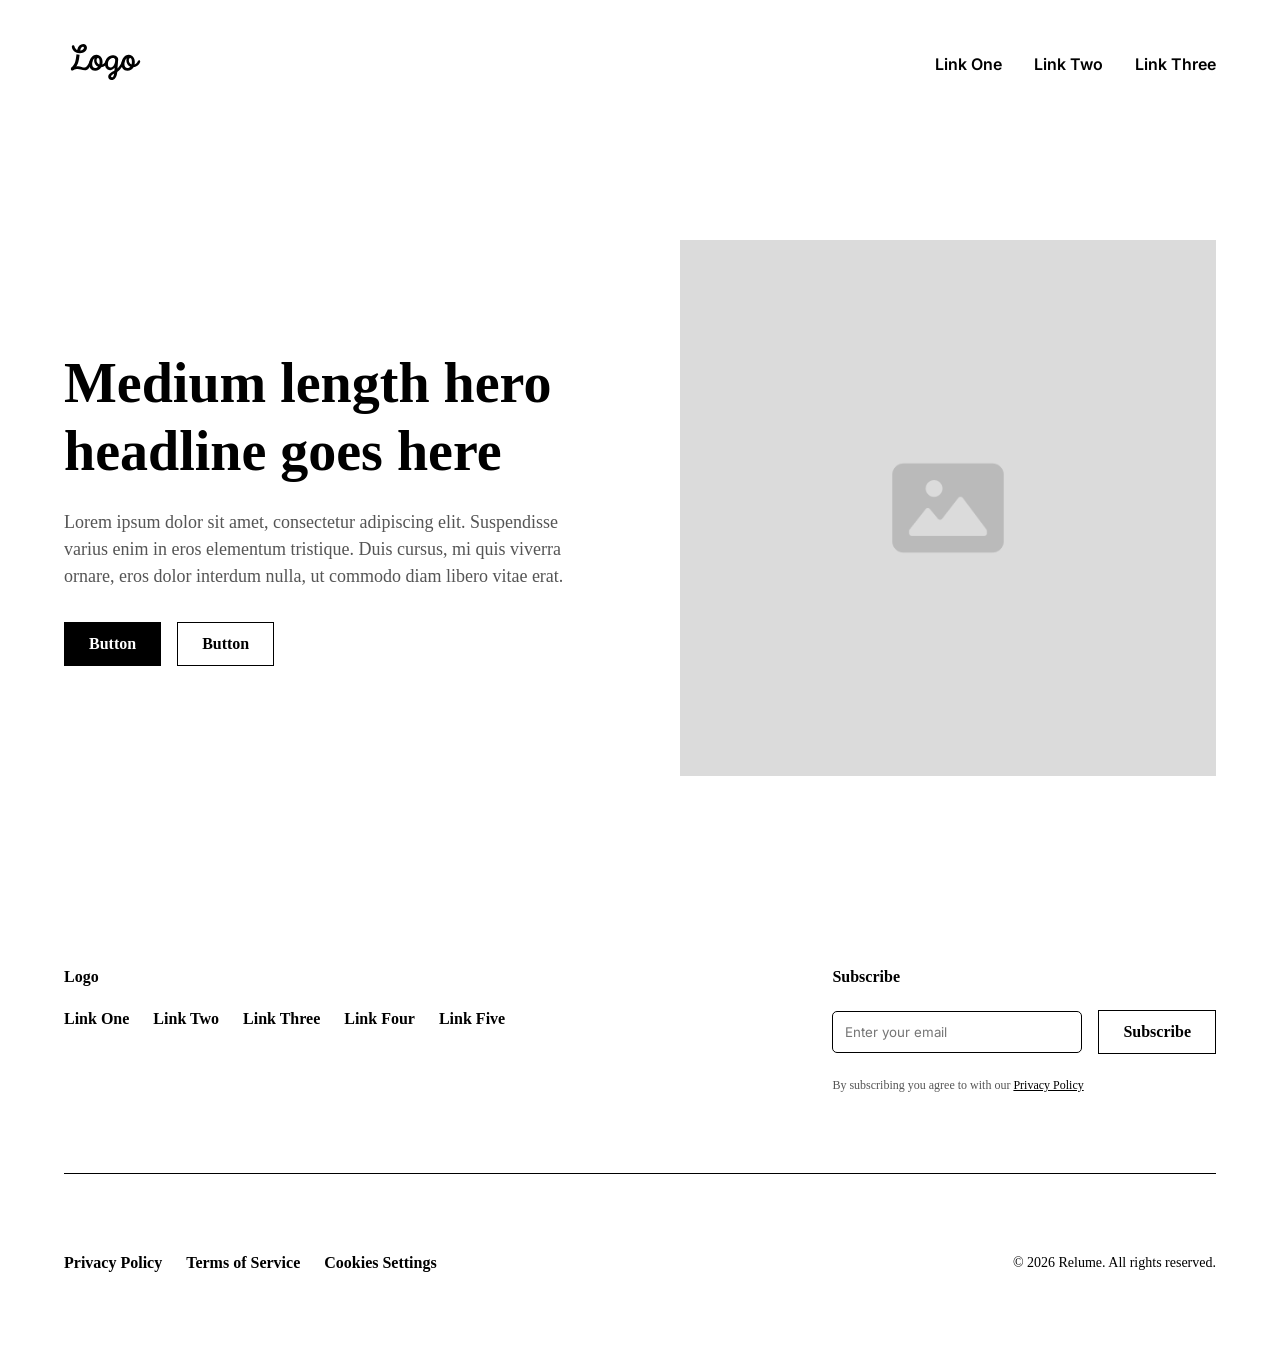
<file: index.html>
<!DOCTYPE html>
<html lang="en">
<head>
    <meta charset="UTF-8">
    <meta name="viewport" content="width=device-width, initial-scale=1.0">
    <title>Document</title>
<link rel="stylesheet" href="src/styles/style.css"> 

    <link href="https://fonts.googleapis.com/css2?family=Inter:wght@400;600;700&display=swap" rel="stylesheet">
</head>
<body>
    
    
<header>
    <nav class="navbar">
        <a href="#" class="logo"><img src="./src/assets/images/Logo.svg" alt="Logo"></a>

        <input type="checkbox" id="menu-check" class="menu-check">

        <label for="menu-check" class="menu-btn">
            <span></span>
            <span></span>
            <span></span>
        </label>

        <div class="navbar-menu">
            <ul class="nav-links">
                <li><a href="#">Link One</a></li>
                <li><a href="#">Link Two</a></li>
                <li><a href="#">Link Three</a></li>
            </ul>
        </div>
    </nav>
</header>



<section class="secao-destaque">
            
            <div class="container-destaque">
                
                <div class="conteudo-destaque">
                    <h1 class="titulo-destaque">Medium length hero headline goes here</h1>
                    <p class="descricao-destaque">Lorem ipsum dolor sit amet, consectetur adipiscing elit. Suspendisse varius enim in eros elementum tristique. Duis cursus, mi quis viverra ornare, eros dolor interdum nulla, ut commodo diam libero vitae erat.</p>
                    
                    <div class="botoes-destaque">
                        <a href="#" class="botao-principal">Button</a>
                        <a href="#" class="botao-secundario">Button</a>
                    </div>
                </div>

                <div class="caixa-imagem-destaque">
                  <img src="./src/assets/images/header.svg" alt="Imagem do Header" class="imagem-destaque">
                </div>

            </div>
            
        </section>

<footer class="rodape">
    <div class="rodape-topo">
        <div class="rodape-esquerda">
            <a href="#" class="logo">Logo</a>
            <ul class="rodape-links">
                <li><a href="#">Link One</a></li>
                <li><a href="#">Link Two</a></li>
                <li><a href="#">Link Three</a></li>
                <li><a href="#">Link Four</a></li>
                <li><a href="#">Link Five</a></li>
            </ul>
        </div>

        <div class="rodape-direita">
            <p class="rodape-titulo">Subscribe</p>
            <div class="rodape-caixas">
                <input type="text" placeholder="Enter your email" class="rodape-input">
                <a href="#" class="botao-secundario">Subscribe</a>
            </div>
            <p class="rodape-aviso">By subscribing you agree to with our <a href="#">Privacy Policy</a></p>
        </div>
    </div>

    <hr class="rodape-linha">

    <div class="rodape-base">
        <ul class="rodape-links-legais">
            <li><a href="#">Privacy Policy</a></li>
            <li><a href="#">Terms of Service</a></li>
            <li><a href="#">Cookies Settings</a></li>
        </ul>
        <p class="rodape-direitos">© 2026 Relume. All rights reserved.</p>
    </div>
</footer>



    </main>



</body>
<main>
  
</html>
</file>
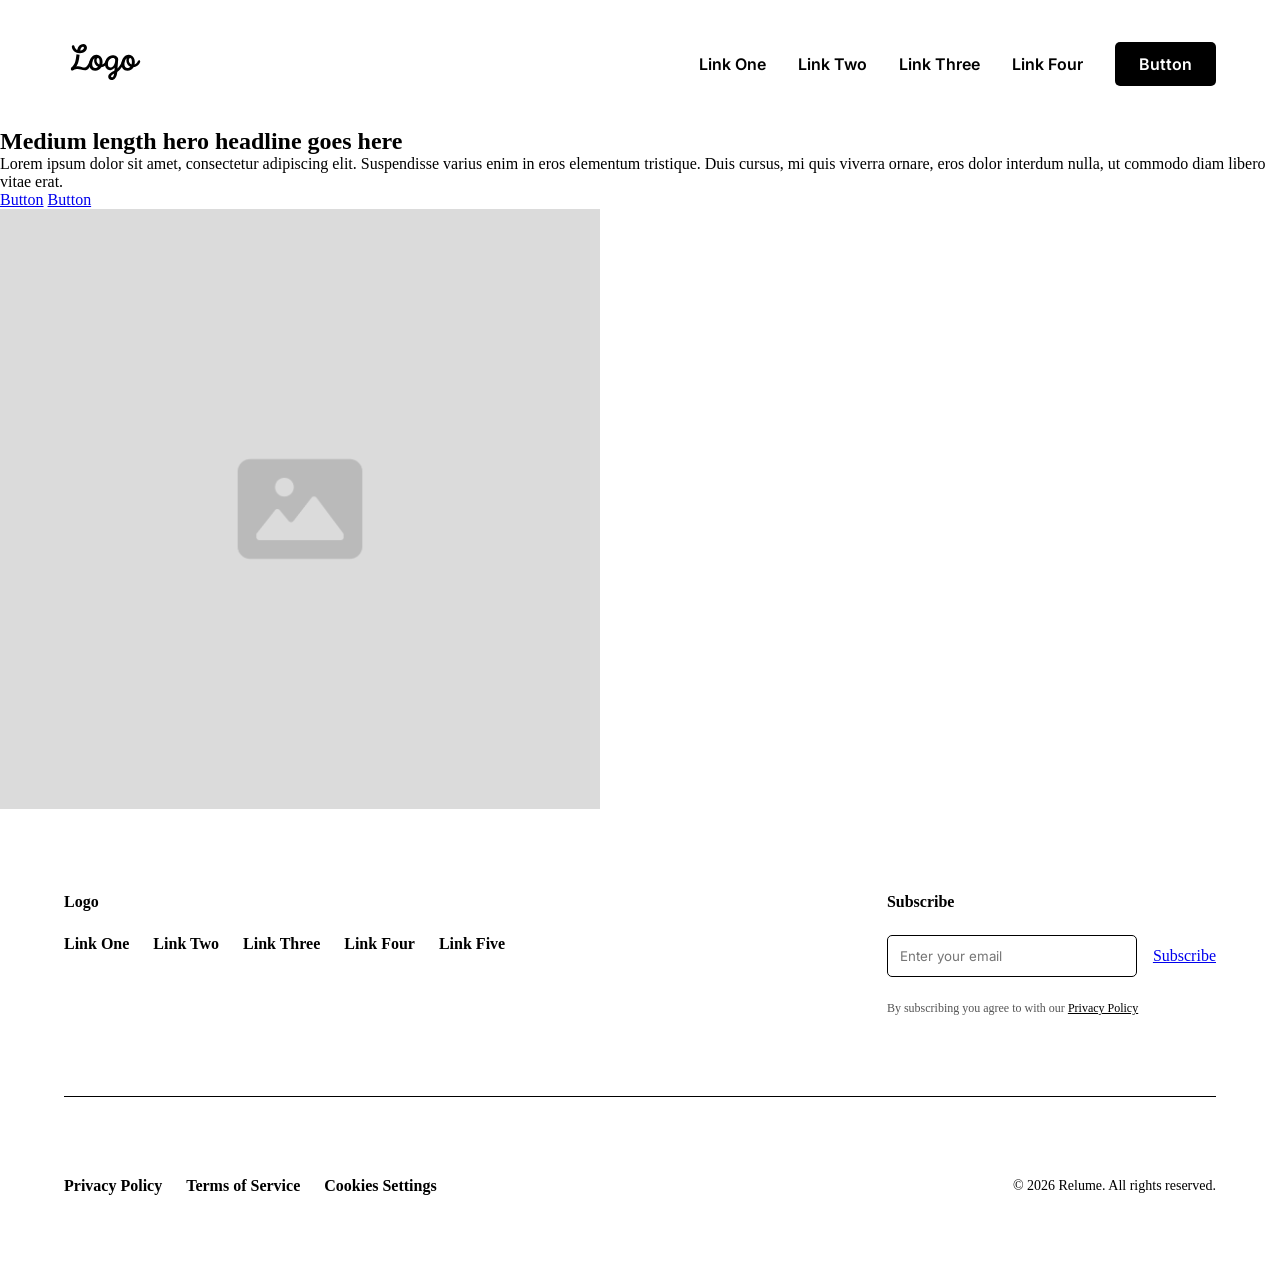
<file: ado1/index.html>
<!DOCTYPE html>
<html lang="en">
<head>
    <meta charset="UTF-8">
    <meta name="viewport" content="width=device-width, initial-scale=1.0">
    <title>Document</title>
<link rel="stylesheet" href="src/style/estilo.css"> 

    <link href="https://fonts.googleapis.com/css2?family=Inter:wght@400;600;700&display=swap" rel="stylesheet">
</head>
<body>
    
    <header>
        <nav class="navbar">
            <a href="#" class="logo">
             <img src="/src/img/Logo.svg" alt="">
            </a>
             <div class="navbar-menu">
                <ul class="nav-links">
                    <li><a href="#">Link One</a></li>
                    <li><a href="#">Link Two</a></li>
                    <li><a href="#">Link Three</a></li>
                    
                    <li class="dropdown">
                        <a href="#">Link Four</a>
                        <ul class="dropdown-menu">
                            <li><a href="#">Link Five</a></li>
                            <li><a href="#">Link Six</a></li>
                            <li><a href="#">Link Seven</a></li>
                        </ul>
                    </li>
                </ul>

                <a href="#" class="button-principal">Button</a>
            </div>
        </nav>
    </header>



<section class="secao-destaque">
            
            <div class="container-destaque">
                
                <div class="conteudo-destaque">
                    <h1 class="titulo-destaque">Medium length hero headline goes here</h1>
                    <p class="descricao-destaque">Lorem ipsum dolor sit amet, consectetur adipiscing elit. Suspendisse varius enim in eros elementum tristique. Duis cursus, mi quis viverra ornare, eros dolor interdum nulla, ut commodo diam libero vitae erat.</p>
                    
                    <div class="botoes-destaque">
                        <a href="#" class="botao-principal">Button</a>
                        <a href="#" class="botao-secundario">Button</a>
                    </div>
                </div>

                <div class="caixa-imagem-destaque">
                    <img src="/src/img/header.svg" alt="Imagem do Header" class="imagem-destaque">
                </div>

            </div>
            
        </section>

<footer class="rodape">
    <div class="rodape-topo">
        <div class="rodape-esquerda">
            <a href="#" class="logo">Logo</a>
            <ul class="rodape-links">
                <li><a href="#">Link One</a></li>
                <li><a href="#">Link Two</a></li>
                <li><a href="#">Link Three</a></li>
                <li><a href="#">Link Four</a></li>
                <li><a href="#">Link Five</a></li>
            </ul>
        </div>

        <div class="rodape-direita">
            <p class="rodape-titulo">Subscribe</p>
            <div class="rodape-caixas">
                <input type="text" placeholder="Enter your email" class="rodape-input">
                <a href="#" class="botao-secundario">Subscribe</a>
            </div>
            <p class="rodape-aviso">By subscribing you agree to with our <a href="#">Privacy Policy</a></p>
        </div>
    </div>

    <hr class="rodape-linha">

    <div class="rodape-base">
        <ul class="rodape-links-legais">
            <li><a href="#">Privacy Policy</a></li>
            <li><a href="#">Terms of Service</a></li>
            <li><a href="#">Cookies Settings</a></li>
        </ul>
        <p class="rodape-direitos">© 2026 Relume. All rights reserved.</p>
    </div>
</footer>



    </main>



</body>
<main>
  
</html>
</file>
<file: src/styles/style.css>
* {
    margin: 0;
    padding: 0;
    box-sizing: border-box;
}

.navbar {
    display: flex;
    align-items: center;
    justify-content: space-between;
    padding: 0 64px;
    height: 128px;
    background-color: white;
   font-family: 'Inter', sans-serif;
}




.menu-btn span {
    display: block;
    width: 25px;
    height: 3px;
    background-color: black;
}

.menu-check:checked ~ .navbar-menu {
    display: block;
}

@media (min-width: 768px) {
    .menu-btn { 
        display: none; 
    }
    .navbar-menu {
        display: flex !important;
        align-items: center;
        gap: 32px;
    }
}

.nav-links a, .logo {
    text-decoration: none;
    color: black;
    font-weight: 600;
}


.button-principal {
    background-color: black;
    color: white;
    padding: 12px 24px;
    text-decoration: none;
    font-weight: 600;
    border-radius: 5px;
}


.dropdown-menu {
    display: none;
}

.rodape {
    padding: 80px 64px;
    background-color: white;
    display: flex;
    flex-direction: column;
    gap: 80px; 
}

.rodape-topo {
    display: flex;
    justify-content: space-between;
}

.rodape-esquerda, .rodape-direita {
    display: flex;
    flex-direction: column;
    gap: 24px;
}

.rodape-links, .rodape-links-legais {
    display: flex;
    gap: 24px;
    list-style: none;
}

.rodape-links a, .rodape-links-legais a {
    text-decoration: none;
    color: black;
    font-weight: 600;
}

.rodape-titulo {
    font-weight: 600;
}

.rodape-caixas {
    display: flex;
    gap: 16px;
    align-items: center;
}

.rodape-input {
    padding: 12px;
    border: 1px solid black;
    border-radius: 5px;
    width: 250px;
    font-family: 'Inter', sans-serif;
}

.rodape-aviso {
    font-size: 12px;
    color: #555;
}

.rodape-aviso a {
    color: black;
    text-decoration: underline;
}

.rodape-linha {
    border: none;
    border-top: 1px solid black;
    width: 100%;
}

.rodape-base {
    display: flex;
    justify-content: space-between;
    align-items: center;
}

.rodape-direitos {
    font-size: 14px;
}

.secao-destaque {
    padding: 112px 64px; 
    background-color: white;
}

.container-destaque {
    display: flex;
    align-items: center;
    gap: 80px; 
}

.conteudo-destaque, .caixa-imagem-destaque {
    flex: 1; 
}

.titulo-destaque {
    font-size: 56px;
    font-weight: bold;
    line-height: 1.2;
    margin-bottom: 24px;
    color: black;
}

.descricao-destaque {
    font-size: 18px;
    line-height: 1.5;
    margin-bottom: 32px;
    color: #555;
}

.botoes-destaque {
    display: flex;
    gap: 16px;
    align-items: center;
}

.botao-principal {
    background-color: black;
    color: white;
    padding: 12px 24px;
    text-decoration: none;
    font-weight: 600;
    border: 1px solid black;
}

.botao-secundario {
    background-color: transparent;
    color: black;
    padding: 12px 24px;
    text-decoration: none;
    font-weight: 600;
    border: 1px solid black; 
}

.imagem-destaque {
    width: 100%;
    height: auto;
    display: block;
}

.navbar-menu {
    display: none;
}

.menu-check { 
    display: none; 
}

.menu-btn {
    display: flex;
    flex-direction: column;
    gap: 5px;
    cursor: pointer;
}

.menu-btn span {
    display: block;
    width: 25px;
    height: 3px;
    background-color: black;
}

.menu-check:checked ~ .navbar-menu {
    display: block;
}

.nav-links {
    display: flex;
    gap: 32px;
    list-style: none;
}

@media (min-width: 768px) {
    .menu-btn { 
        display: none; 
    }
    .navbar-menu {
        display: flex !important;
        align-items: center;
        gap: 32px;
    }
}
</file>
<file: ado1/src/style/estilo.css>
* {
    margin: 0;
    padding: 0;
    box-sizing: border-box;
}

.navbar {
    display: flex;
    align-items: center;
    justify-content: space-between;
    padding: 0 64px;
    height: 128px;
    background-color: white;
   font-family: 'Inter', sans-serif;
}


.navbar-menu {
    display: flex;
    align-items: center;
    gap: 32px; 
}


.nav-links {
    display: flex;
    gap: 32px;
    list-style: none;
}

.nav-links a, .logo {
    text-decoration: none;
    color: black;
    font-weight: 600;
}


.button-principal {
    background-color: black;
    color: white;
    padding: 12px 24px;
    text-decoration: none;
    font-weight: 600;
    border-radius: 5px;
}


.dropdown-menu {
    display: none;
}

.rodape {
    padding: 80px 64px;
    background-color: white;
    display: flex;
    flex-direction: column;
    gap: 80px; 
}

.rodape-topo {
    display: flex;
    justify-content: space-between;
}

.rodape-esquerda, .rodape-direita {
    display: flex;
    flex-direction: column;
    gap: 24px;
}

.rodape-links, .rodape-links-legais {
    display: flex;
    gap: 24px;
    list-style: none;
}

.rodape-links a, .rodape-links-legais a {
    text-decoration: none;
    color: black;
    font-weight: 600;
}

.rodape-titulo {
    font-weight: 600;
}

.rodape-caixas {
    display: flex;
    gap: 16px;
    align-items: center;
}

.rodape-input {
    padding: 12px;
    border: 1px solid black;
    border-radius: 5px;
    width: 250px;
    font-family: 'Inter', sans-serif;
}

.rodape-aviso {
    font-size: 12px;
    color: #555;
}

.rodape-aviso a {
    color: black;
    text-decoration: underline;
}

.rodape-linha {
    border: none;
    border-top: 1px solid black;
    width: 100%;
}

.rodape-base {
    display: flex;
    justify-content: space-between;
    align-items: center;
}

.rodape-direitos {
    font-size: 14px;
}
</file>
